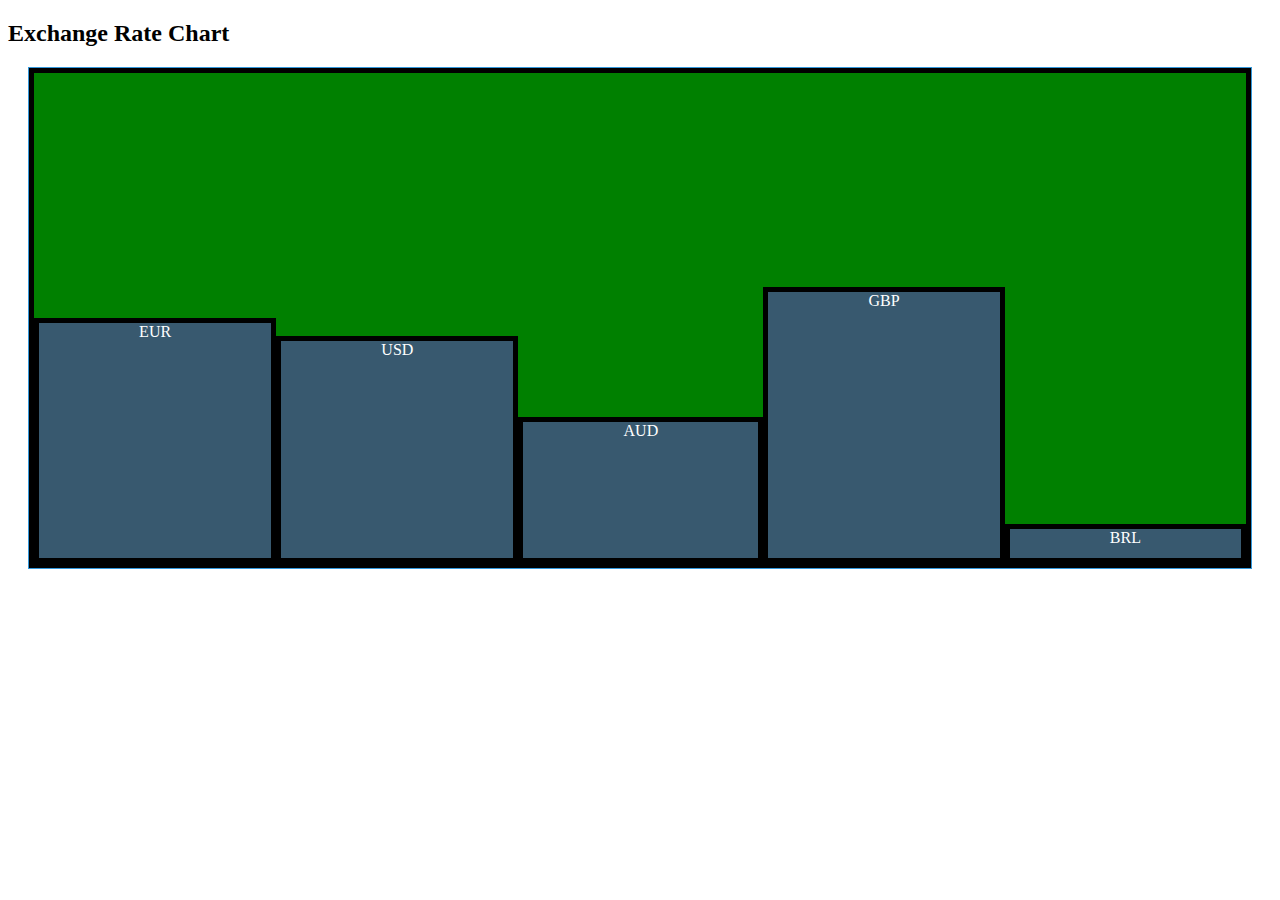
<file: index.html>
<!DOCTYPE HTML>
<html>
	<head>
		<meta http-equiv="content-type" content="text/html; charset=utf-8">
		<meta name="viewport" content="width=device-width, maximum-scale=1.0, user-scalable=1" />
        <link media="all" rel="stylesheet" type="text/css" href="./css/site.css" />

        <title>Exchange Rate Chart</title>
        <style>

			.column-chart { margin: 20px; border: 1px solid #3498db; }
            .column-chart { height: 500px; }

		</style>

    </head>
<div>

    <h2>Exchange Rate Chart</h2>
    <div>
        <div class="column-chart">
            <ul class="chart-container">
                <li onclick="alert('EUR costs 1.00 EUR')" class="chart-column" style="height: 50.0%">EUR</li>
                <li onclick="alert('USD costs 0.926 EUR')" class="chart-column" style="height: 46.3%">USD</li>
                <li onclick="alert('AUD costs 0.594 EUR')" class="chart-column" style="height: 29.7%">AUD</li>
                <li onclick="alert('GBP costs 1.127 EUR')" class="chart-column" style="height: 56.36%">GBP</li>
                <li onclick="alert('BRL costs 0.16 EUR')" class="chart-column" style="height: 08.0%">BRL</li>

            </ul>
        </div>
    </div>
    
</div>
</file>
<file: css/site.css>
/* css variable for background color */
:root {
  --main-bg-color: green;    
} 

/* position of the chart */
.column-chart {
  position: relative;
}

/* border color of bars and chart*/
.chart-column,
.chart-container {
  list-style: none;
  border: 5px solid #000;
}


.chart-container {
  background-color: var(--main-bg-color);
  display: -webkit-flex;
  display: flex;
  -webkit-flex-direction: row;
  flex-direction: row;
  -webkit-flex-wrap: nowrap;
  flex-wrap: nowrap;
  position: absolute;
  text-align: center;
  top: 0;
  left: 0;
  bottom: 0;
  right: 0;
  padding: 0;
  margin: 0;
  min-height: 100px;
}

/* transition of color and width */
.chart-container li { 
  transition: width 2s, opacity 1s;
}

.chart-container li:hover { 
  opacity: 0.8; 
  width: 60px;

}

.column-chart .chart-column {
  -webkit-flex-grow: 1;
  flex-grow: 1;
  -webkit-align-self: flex-end;
  align-self: flex-end;
}

.column-chart .chart-column {
  background: #38596f;
  color: #ffffff;
  box-sizing: border-box;
}

.bar-chart .chart-container {
  flex-direction: column;
  padding: 0;
  margin: 0;
  width: 100%;
}
</file>
